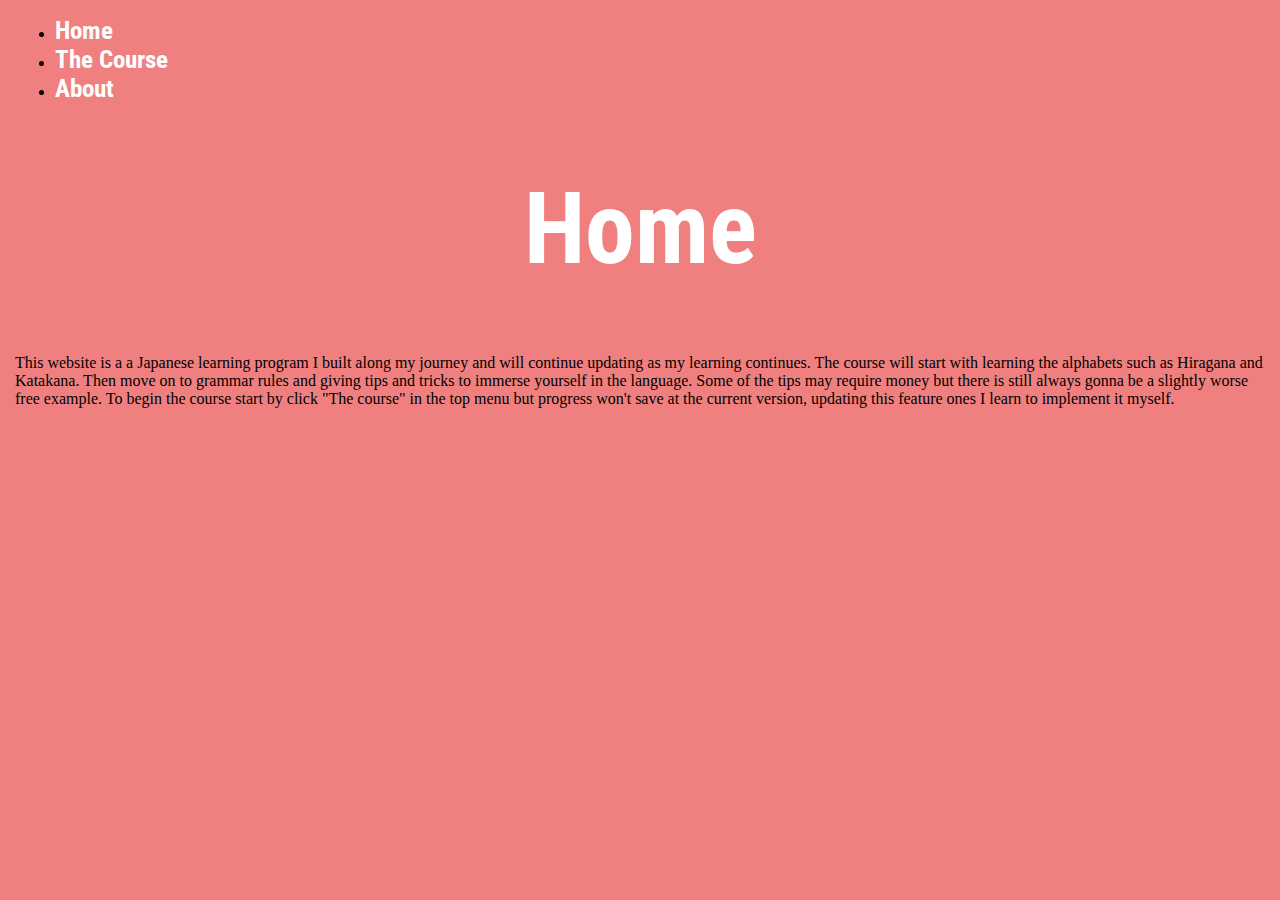
<file: Japanese Course/index.html>
<!DOCTYPE html>
<html lang="en">
  <head>
    <meta charset="UTF-8" />
    <meta name="viewport" content="width=device-width, initial-scale=1.0" />
    <title>Japanese learning course</title>
    <link rel="preconnect" href="https://fonts.googleapis.com" />
    <link rel="preconnect" href="https://fonts.gstatic.com" crossorigin />
    <link
      href="https://fonts.googleapis.com/css2?family=Roboto+Condensed:ital,wght@0,100..900;1,100..900&display=swap"
      rel="stylesheet"
    />
    <link rel="stylesheet" href="style.css" />
  </head>
  <body>
    <nav>
      <ul>
        <li><a href="/Japanese Course/index.html"> Home </a></li>
        <li><a href="/Japanese Course/course.html"> The Course </a></li>
        <li><a href="/Japanese Course/about.html"> About </a></li>
      </ul>
    </nav>
    <h1> Home </h1>
    <section class="topHome">
        <p>
            This website is a a Japanese learning program I built along my journey and will continue updating as my learning continues. The course will start with learning the alphabets such as Hiragana and Katakana.
            Then move on to grammar rules and giving tips and tricks to immerse yourself in the language. Some of the tips may require money but there is still always gonna be a slightly worse free example. To begin the 
            course start by click "The course" in the top menu but progress won't save at the current version, updating this feature ones I learn to implement it myself.
        </p>
    </section>
  </body>
</html>
</file>
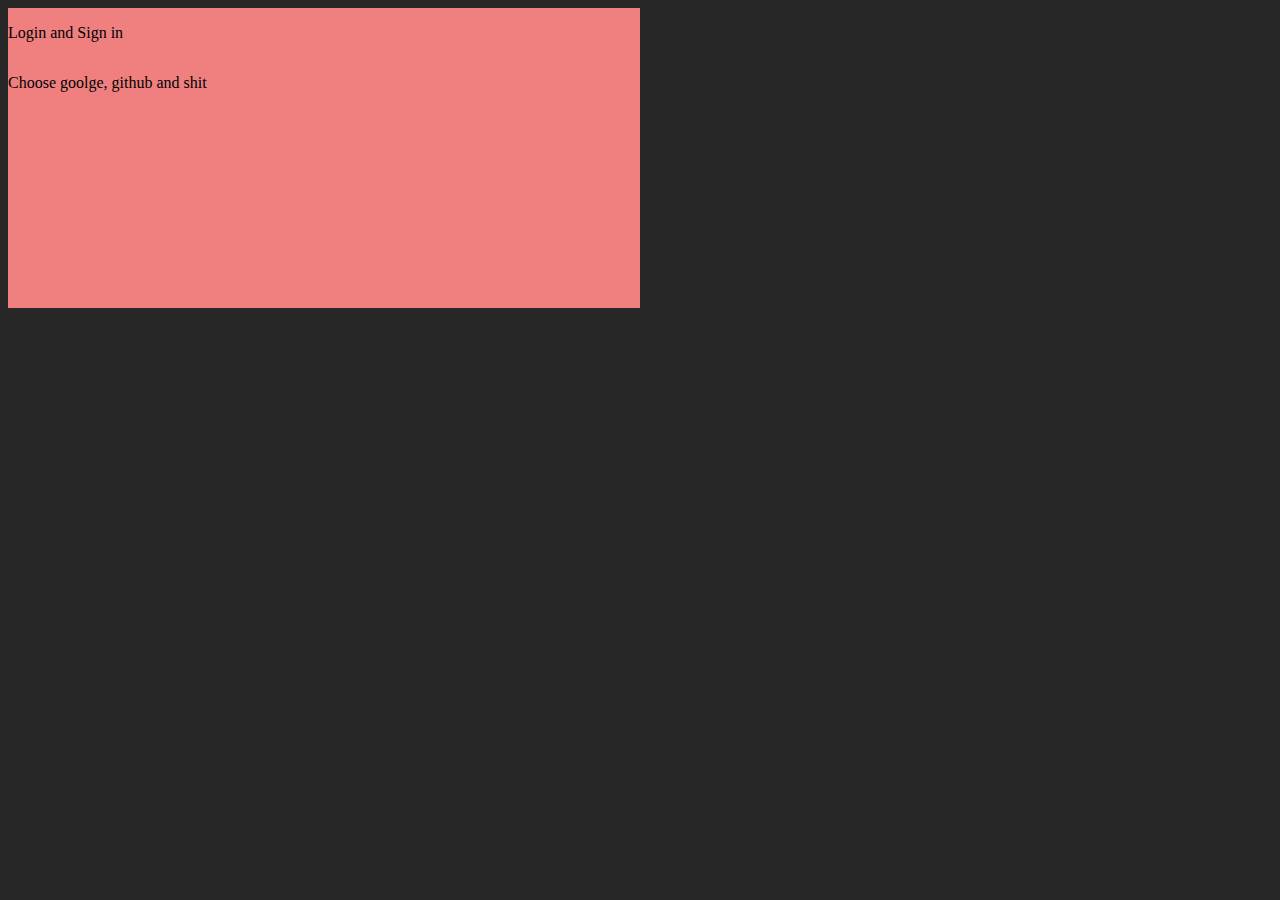
<file: LoginScreen/index.html>
<!DOCTYPE html>
<html lang="en">
<head>
    <meta charset="UTF-8">
    <meta name="viewport" content="width=device-width, initial-scale=1.0">
    <title> Login Screen </title>
    <link rel="stylesheet" href="style.css"></link>
</head>
<body>
    <div class="loginBack">
        <div class="loginGrid">
            <div>
                <p> Login and Sign in</p>
            </div>
            <div>
                <p> Choose goolge, github and shit </p>
            </div>
        </div>
    </div>
</body>
</html>
</file>
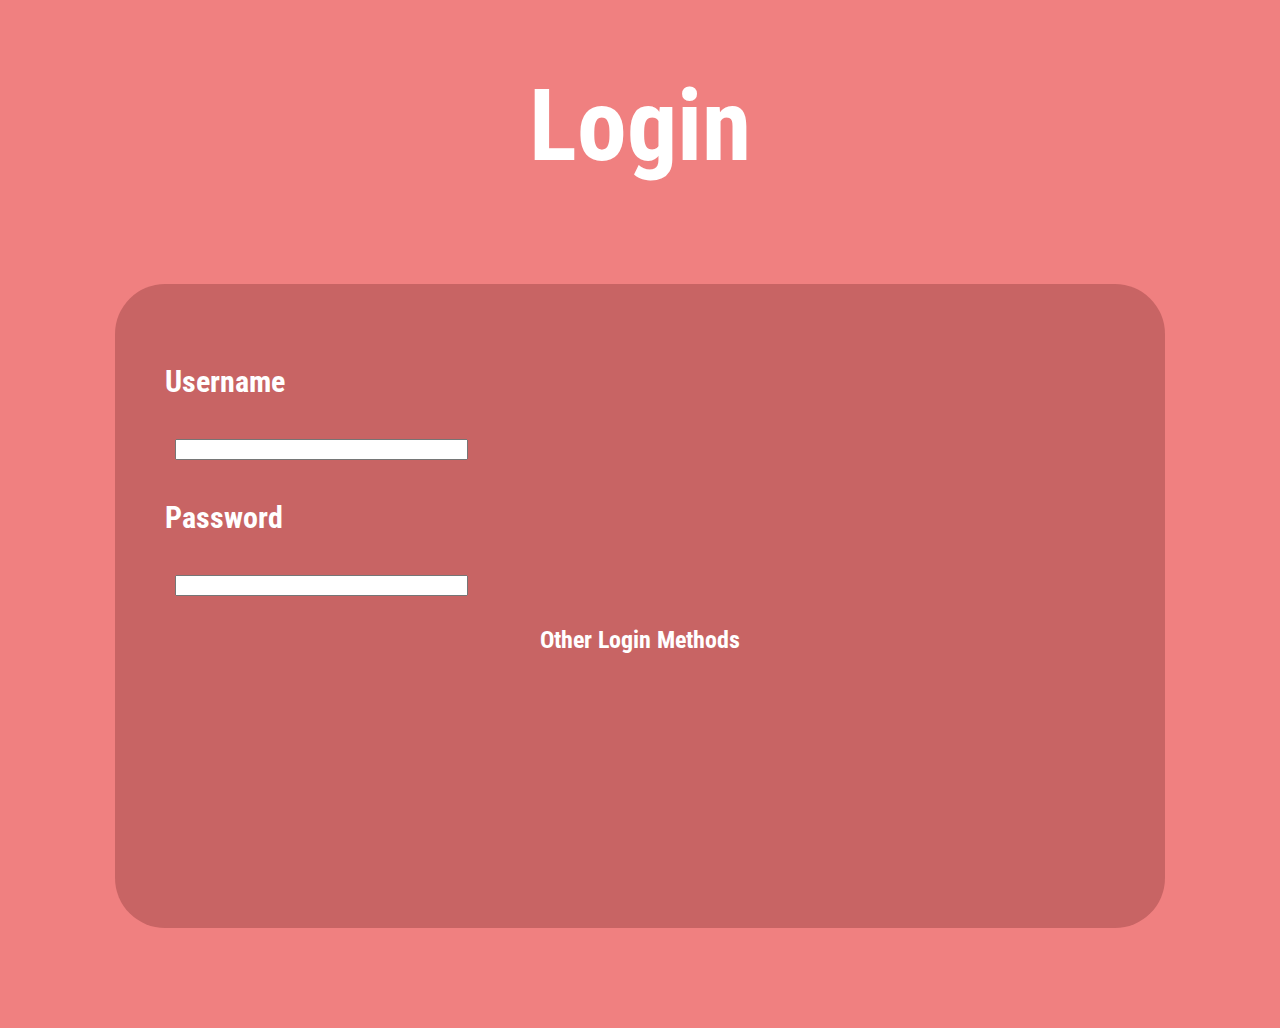
<file: Japanese Course/SignAndLog/login.html>
<!DOCTYPE html>
<html lang="en">
  <head>
    <meta charset="UTF-8" />
    <meta name="viewport" content="width=device-width, initial-scale=1.0" />
    <title>Login</title>
    <link rel="preconnect" href="https://fonts.googleapis.com" />
    <link rel="preconnect" href="https://fonts.gstatic.com" crossorigin />
    <link
      href="https://fonts.googleapis.com/css2?family=Roboto+Condensed:ital,wght@0,100..900;1,100..900&display=swap"
      rel="stylesheet"
    />
    <link rel="stylesheet" href="/Japanese Course/style.css" />
  </head>
  <body>
    <h1> Login </h1>
    <form class="logBack">
      <div class="leftLog">
        <h3> Username </h3>
      <input
        type="text"
        required
        minlength="4"
        maxlength="16"
      />
      <h3> Password </h3>
      <input
        type="password"
        required
        minlength="8"
        maxlength="32"
      />
      </div>  
      <div class="rightLog">
        <h2> Other Login Methods </h2>
      </div>
    </form>
  </body>
</html>
</file>
<file: Japanese Course/style.css>
body {
    background-color: lightcoral;
    margin: 15px;
}

h2, h1 {

    color:white;
    text-align: center;
    
    font-family: "Roboto Condensed", sans-serif;
}

h1 {

    font-size: 100px;
}

h3 {

    color: white;
    font-family: "Roboto Condensed", sans-serif;

    font-size: 30px;
}

.topGrid {
    display: grid;
    grid-template-columns: 10% 1fr 10%;

    gap: 15px;
}

.LogoBox {
    background-color: rgb(200, 100, 100);
    border-radius: 50px;
}

.Menu {

    display: flex;
    justify-content: center;
    align-items: center;

    gap: 25px;
}

.menuDiv {
    background-color: rgb(200, 100, 100);
    border-radius: 25px;
    padding: 20px;
}

nav a {
    color: white;
    text-decoration: none;

    font-size: 25px;
    font-family: "Roboto Condensed", sans-serif;
    font-weight: bold;
}

.userTop {

    display: flex;
    justify-content: center;
    align-items: center;

     border-radius: 25px;

     gap: 10px;
}

.logDiv {
    background-color: rgb(200, 100, 100);

    padding: 5px;

    border-radius: 10px;
}

.logDiv a {

    color: white;
    text-decoration: none;

    font-family: "Roboto Condensed", sans-serif;
    font-size: 30px;
    font-weight: bold;

    padding: 10px;
    margin: 5px;
}

.stepDiv {
    
    background-color: rgb(180, 90, 90);
    margin: 30px;

    border-radius: 20px;
    padding: 10px;

    color: white;
    font-family: "Roboto Condensed", sans-serif;
    font-weight: bold;
    font-size: 25px;

    text-align: center;
    
}

.courseIntro {

    display: grid;
    grid-template-columns: repeat(3, 1fr);

    background-color: rgb(200, 100, 100);

    margin: 20px;

    border-radius: 50px;
}

.coursePic {

    max-width: 100%;

    border-radius: 50px;
}

.firstExercises {

    display: grid;

    
}

.exercisesFrame {

    background-color: rgb(180, 90, 90);
    margin: 30px;

    border-radius: 20px;
    padding: 10px;

    color: white;
    font-family: "Roboto Condensed", sans-serif;
    font-weight: bold;
    font-size: 25px;

    text-align: center;
}

.subscriptionOpt {

    display: flex;
    justify-content: center;

    gap: 50px;
    margin: 100px;
}

.subBack {

    background-color: rgb(200, 100, 100);

    width: 25%;
    height: 725px;

    border-radius: 50px;

    color: white;
    text-align: center;
    font-family: "Roboto Condensed", sans-serif;
    font-weight: bold;
    font-size: 25px;

    padding: 10px;
}

.subBack h2 {
    text-decoration: underline;
}

.subBack ul li {
    text-align: center;
}

.subButton {

    background-color: rgb(180, 90, 90);
    font-size: 25px;
    padding: 1px;

    border-radius: 50px;
}

.benefitPic {

    width: 6%;
}

.subDisclaimer{

    color: white;
    text-align: center;

    font-size: 20px;
    font-family: "Roboto Condensed", sans-serif;
}

.aboutGrid {

    display:grid;
    grid-template-columns: 45% 45%;
    justify-content: center;

    margin: 15px;
    gap: 10px;
}

#aboutMain {

    background-color: rgb(200, 100, 100);

    border-radius: 50px;

    text-align: center;
    color:white;
    font-family: "Roboto Condensed", sans-serif;
    font-size: 24px;
    font-weight: bold;

    padding: 15px;
}

#aboutPic {

    background-color: rgb(200, 100, 100);

    padding: 15px;

    border-radius: 50px;
}

#aboutLower {

    background-color: rgb(200, 100, 100);

    width: 89.5%;
    margin: auto;

    border-radius: 50px;

       text-align: center;
    color:white;
    font-family: "Roboto Condensed", sans-serif;
    font-size: 24px;
    font-weight: bold;

    padding: 15px;
}

#aboutPic img {

    max-width: 100%;

    border-radius: 50px;
}

.lbBack {

    background-color: rgb(200, 100, 100);

    padding: 10px;
    margin: 20px; 

    font-size: 40px;

    border-radius: 50px;
}

.lbList {

    background-color: rgb(180, 90, 90);
    padding: 10px;
    margin: 10px;

    border-radius: 50px;

    color:white;
    font-size: 50px;
    font-family: "Roboto Condensed", sans-serif;
    font-weight: bold;
    font-style: italic;
}

.lbList ol {

    margin: 50px;

}

.logBack {
    display: grid;
    grid-template-rows: 1fr 1fr;

    background-color: rgb(200, 100, 100);
    margin: 100px;
    padding: 50px;

    border-radius: 50px;
}

.leftLog {
    display:flex;
    flex-direction: column;

}

.rightLog {

    text-align: center;
}

.logBack input {

    color: black;
    font-family: "Roboto Condensed", sans-serif;

    width: 30%;
    margin: 10px;
}
</file>
<file: LoginScreen/style.css>
body {
    background-color: rgb(39, 39, 39);
}

.loginBack {

    display: grid;
    grid-template-rows: repeat(3, 1fr);

    background-color: lightcoral;

    width: 50%;
}

.loginGrid {

    display:grid;

}
</file>
